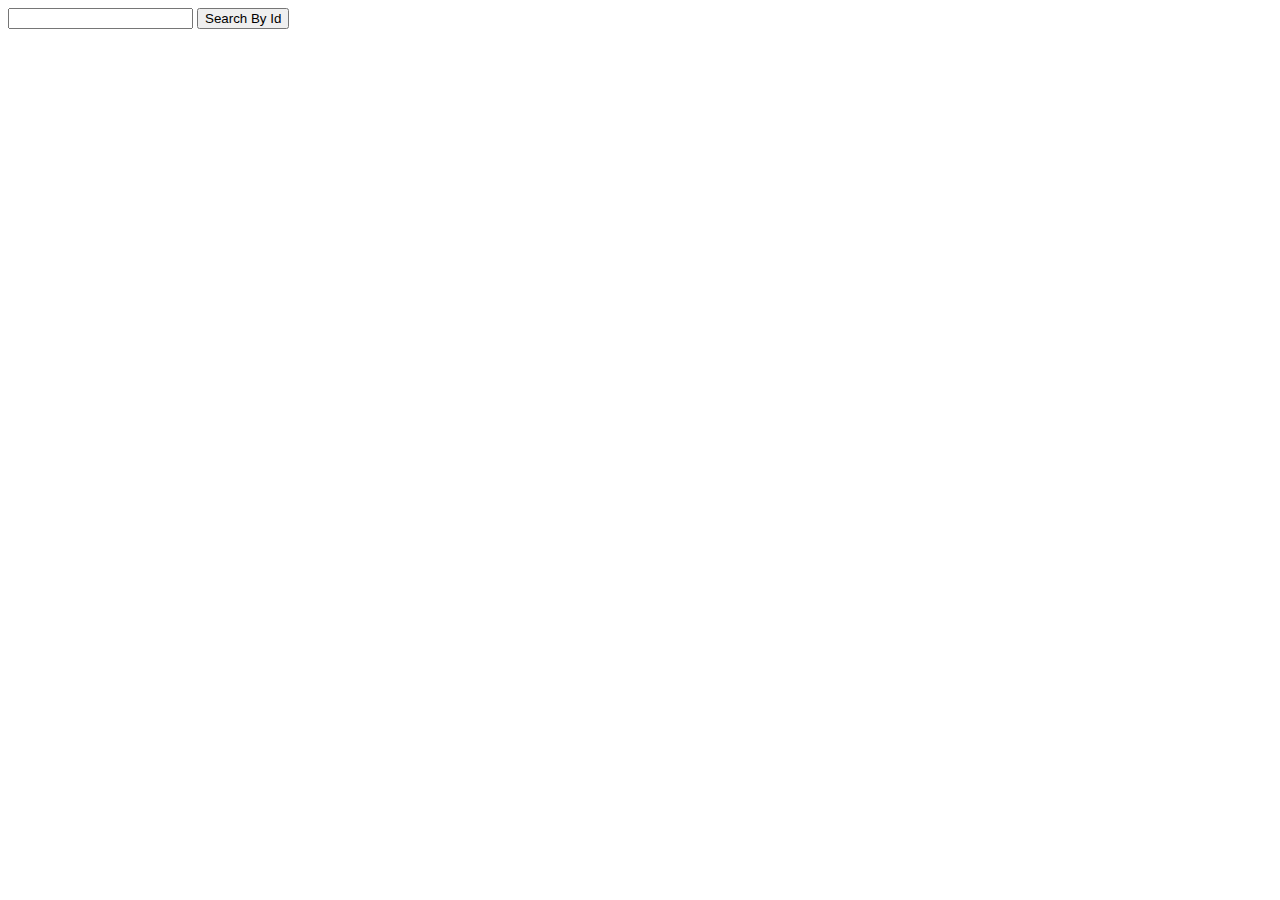
<file: searchById.html>
<!DOCTYPE html>

<html ng-app='imdb'>
	<head>
		<meta http-equiv="Content-Type" content="text/html; charset=utf-8" />
		<title>IMDB</title>
		<link href="css/style.css" rel="stylesheet" />
		<script src="js/angular.js"></script>
		<!--app-->
		<script src="app/imdb.js"></script>
		
		<!--controllers-->
		<script src="app/controllers/searchBox.js"></script>
		
		<!--services-->
		<script src="app/Services/message.js"></script>
	</head>
	<body>
	 
			<div ng-controller="searchBoxById">
				<input ng-model='searchById' />
				
				<button ng-click='getMovies()'>Search By Id</button>
				<div ng-repeat="r in results">
					
					{{r}}
					<hr>
				</div>
				
			</div>
			
			
	</body>
</html>
</file>
<file: css/style.css>
.actor-box{
	width: 200px;
	height: 300px;
	float: left;
	margin: 5px;
	text-align: center;
}
img{
	width: 50px;
	height: 50px;
}
</file>
